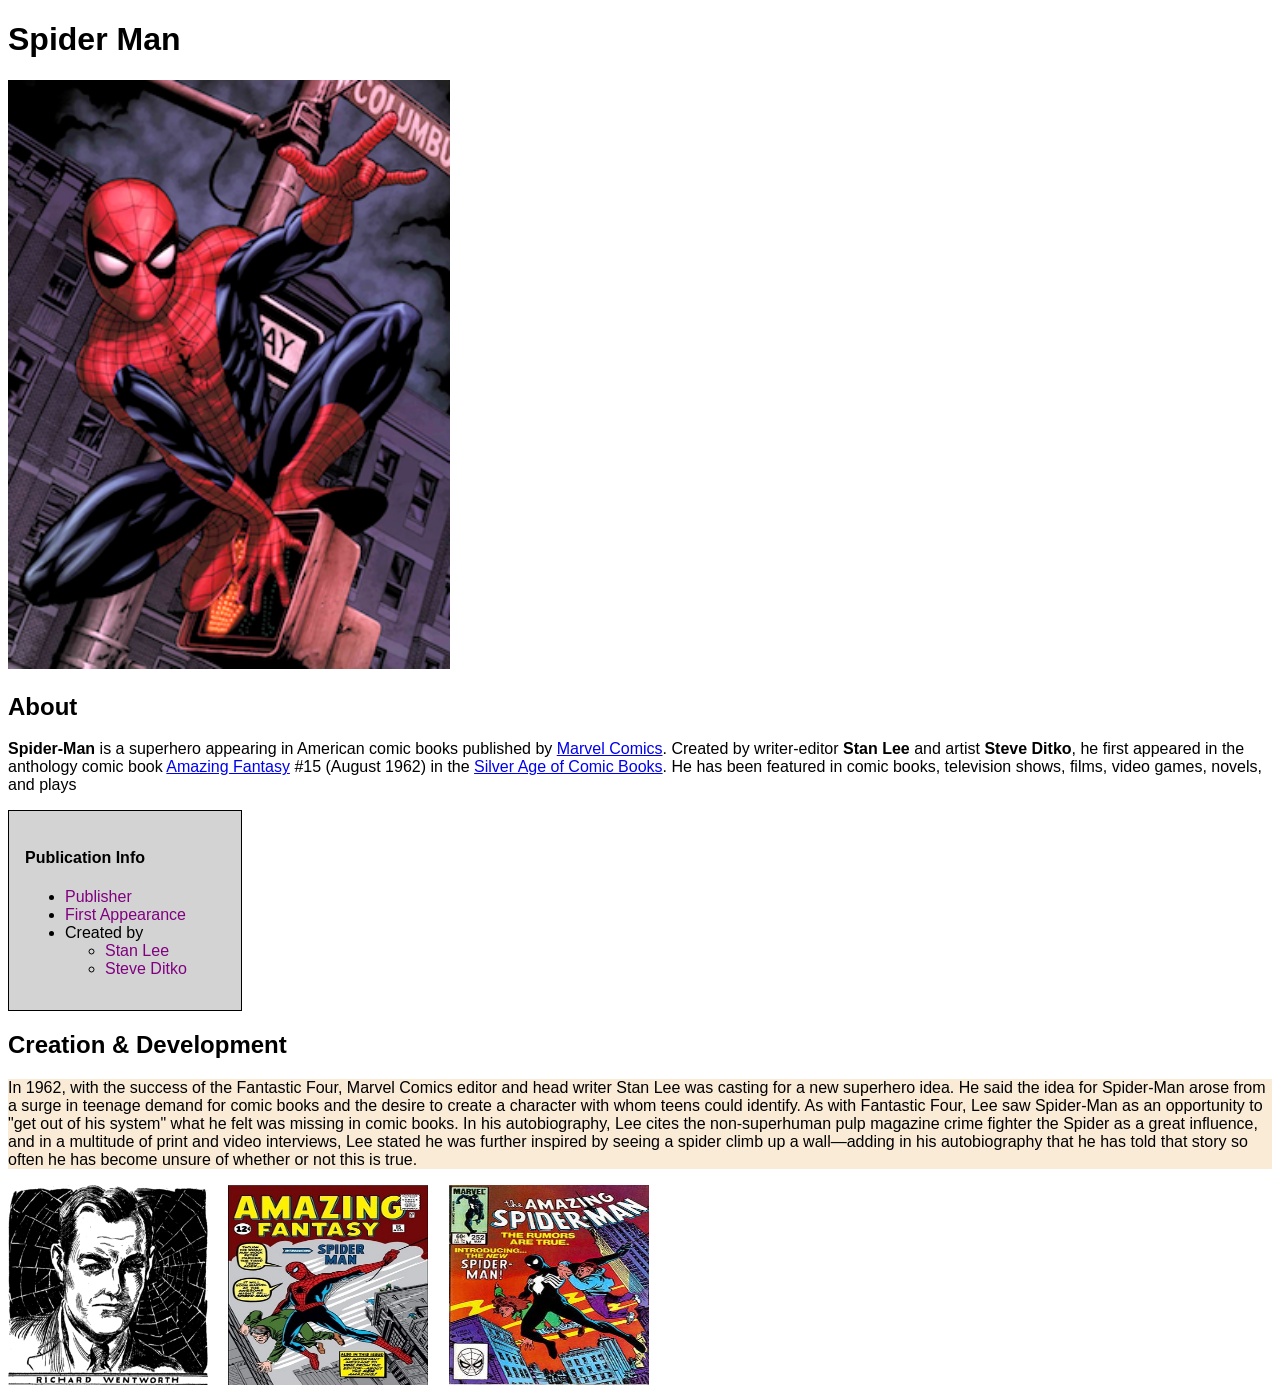
<file: assets/index.html>
<!DOCTYPE html>
<html lang="en">
  <head>
    <meta charset="UTF-8" />
    <meta http-equiv="X-UA-Compatible" content="IE=edge" />
    <meta name="viewport" content="width=device-width, initial-scale=1.0" />
    <title>Spider-Man</title>
    <link rel="stylesheet" href="style.css" />
  </head>
  <body>
    <h1>Spider Man</h1>
    <img src="spiderman_img.png" id="mainImg" />
    <h2>About</h2>
    <p>
      <b>Spider-Man</b> is a superhero appearing in American comic books
      published by
      <a href="https://www.google.com/search?q=Marvel+Comics">Marvel Comics</a>.
      Created by writer-editor <b>Stan Lee</b> and artist <b>Steve Ditko</b>, he
      first appeared in the anthology comic book
      <a href="https://www.google.com/search?q=Amazing+Fantasy"
        >Amazing Fantasy</a
      >
      #15 (August 1962) in the <a href="#">Silver Age of Comic Books</a>. He has
      been featured in comic books, television shows, films, video games,
      novels, and plays
    </p>

    <div class="box">
      <h4>Publication Info</h4>
      <ul>
        <li><a href="#" class="boxLink">Publisher</a></li>
        <li><a href="#" class="boxLink">First Appearance</a></li>
        <li>
          Created by
          <ul>
            <li><a href="#" class="boxLink">Stan Lee</a></li>
            <li><a href="#" class="boxLink">Steve Ditko</a></li>
          </ul>
        </li>
      </ul>
    </div>

    <h2>Creation & Development</h2>
    <p id="description">
      In 1962, with the success of the Fantastic Four, Marvel Comics editor and
      head writer Stan Lee was casting for a new superhero idea. He said the
      idea for Spider-Man arose from a surge in teenage demand for comic books
      and the desire to create a character with whom teens could identify. As
      with Fantastic Four, Lee saw Spider-Man as an opportunity to "get out of
      his system" what he felt was missing in comic books. In his autobiography,
      Lee cites the non-superhuman pulp magazine crime fighter the Spider as a
      great influence, and in a multitude of print and video interviews, Lee
      stated he was further inspired by seeing a spider climb up a wall—adding
      in his autobiography that he has told that story so often he has become
      unsure of whether or not this is true.
    </p>
    <div class="images">
      <img src="creation_1.png" class="oldImg" />
      <img src="creation_2.jpeg" class="oldImg" />
      <img src="creation_3.jpeg" class="oldImg" />
    </div>

    <script src="app.js"></script>
  </body>
</html>
</file>
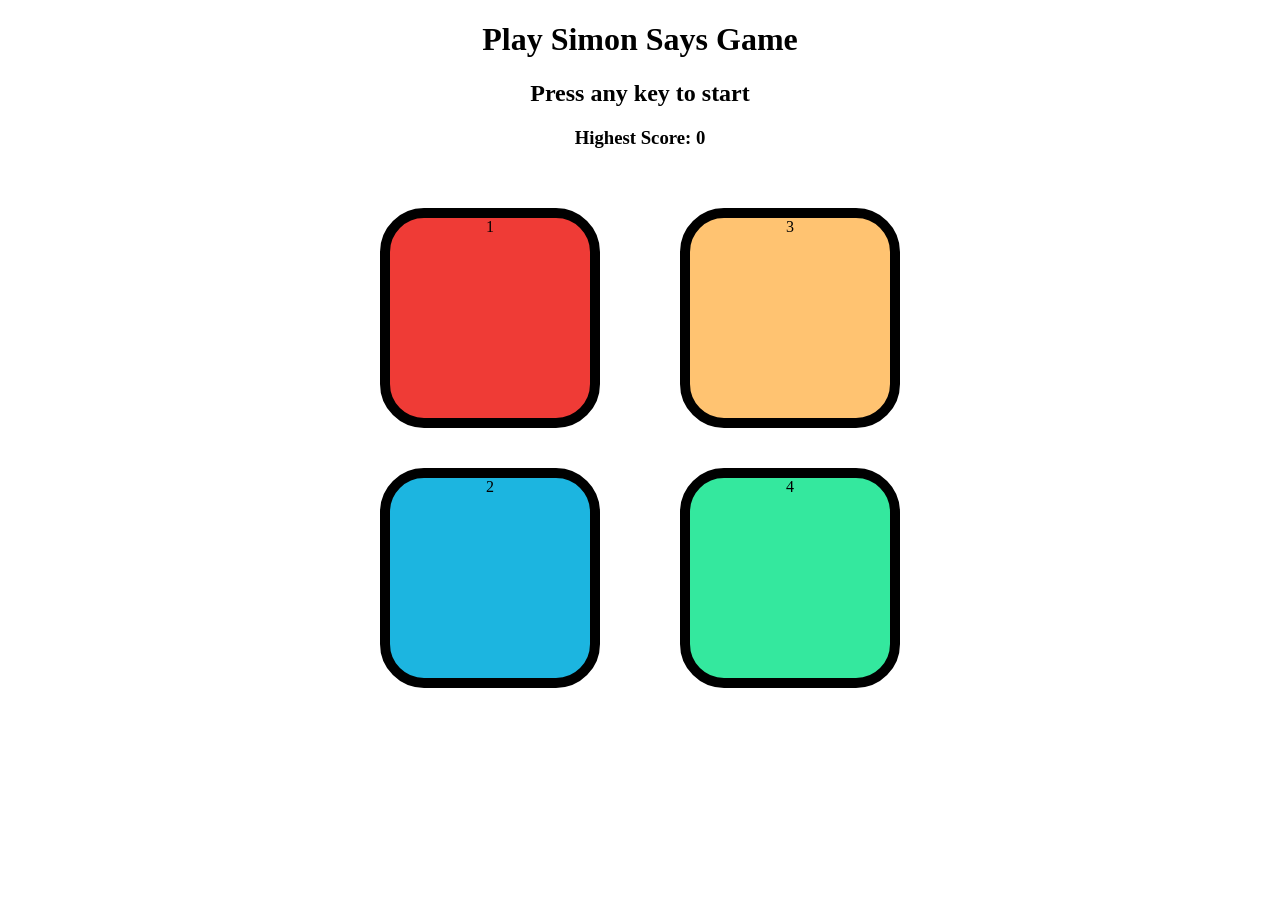
<file: Play Simon Says/idx.html>
<!DOCTYPE html>
<html lang="en">
<head>
    <meta charset="UTF-8">
    <meta name="viewport" content="width=device-width, initial-scale=1.0">
    <link rel="stylesheet" href="style.css">
    <title>Document</title>
</head>
<body>
    <h1>Play Simon Says Game</h1>
    <h2>Press any key to start</h2>
    <h3>Highest Score: <span id="highscore">0</span></h3>
    <div class="btn-container">
        <div class="line-one">
            <div class="btn red" type="button" id="red">1</div>
            <div class="btn blue" type="button" id="blue">2</div>
        </div>
        <div class="line-two">
            <div class="btn yellow" type="button" id="yellow">3</div>
            <div class="btn green" type="button" id="green">4</div>
        </div>
    </div>
    <script src="app.js" ></script>
</body>
</html>
</file>
<file: assets/style.css>
body {
  font-family: Arial;
}

#mainImg {
  width: 35%;
}

.box {
  border: 0.25px solid black;
  background-color: lightgray;
  width: 200px;
  padding: 1rem;
}

.boxLink {
  text-decoration: none;
}

.oldImg {
  height: 200px;
  width: 200px;
  margin-right: 1rem;
}

#description {
  background-color: antiquewhite;
}
</file>
<file: Play Simon Says/style.css>
body{
    text-align: center;
}
.btn{
    height: 200px;
    width: 200px;
    border-radius: 20%;
    border: 10px solid black;
    margin: 2.5rem;
}
.btn-container{
    display: flex;
    justify-content: center;

}
.red{
    background-color:rgb(239, 59, 54);
}
.blue{
    background-color: rgb(28, 181, 224);
}
.yellow{
    background-color: rgb(255, 195, 113);
}
.green{
    background-color: rgb(52, 232, 158);
}
.flash{
    background-color: white;
}
.userflash{
    background-color: green;
}
</file>
